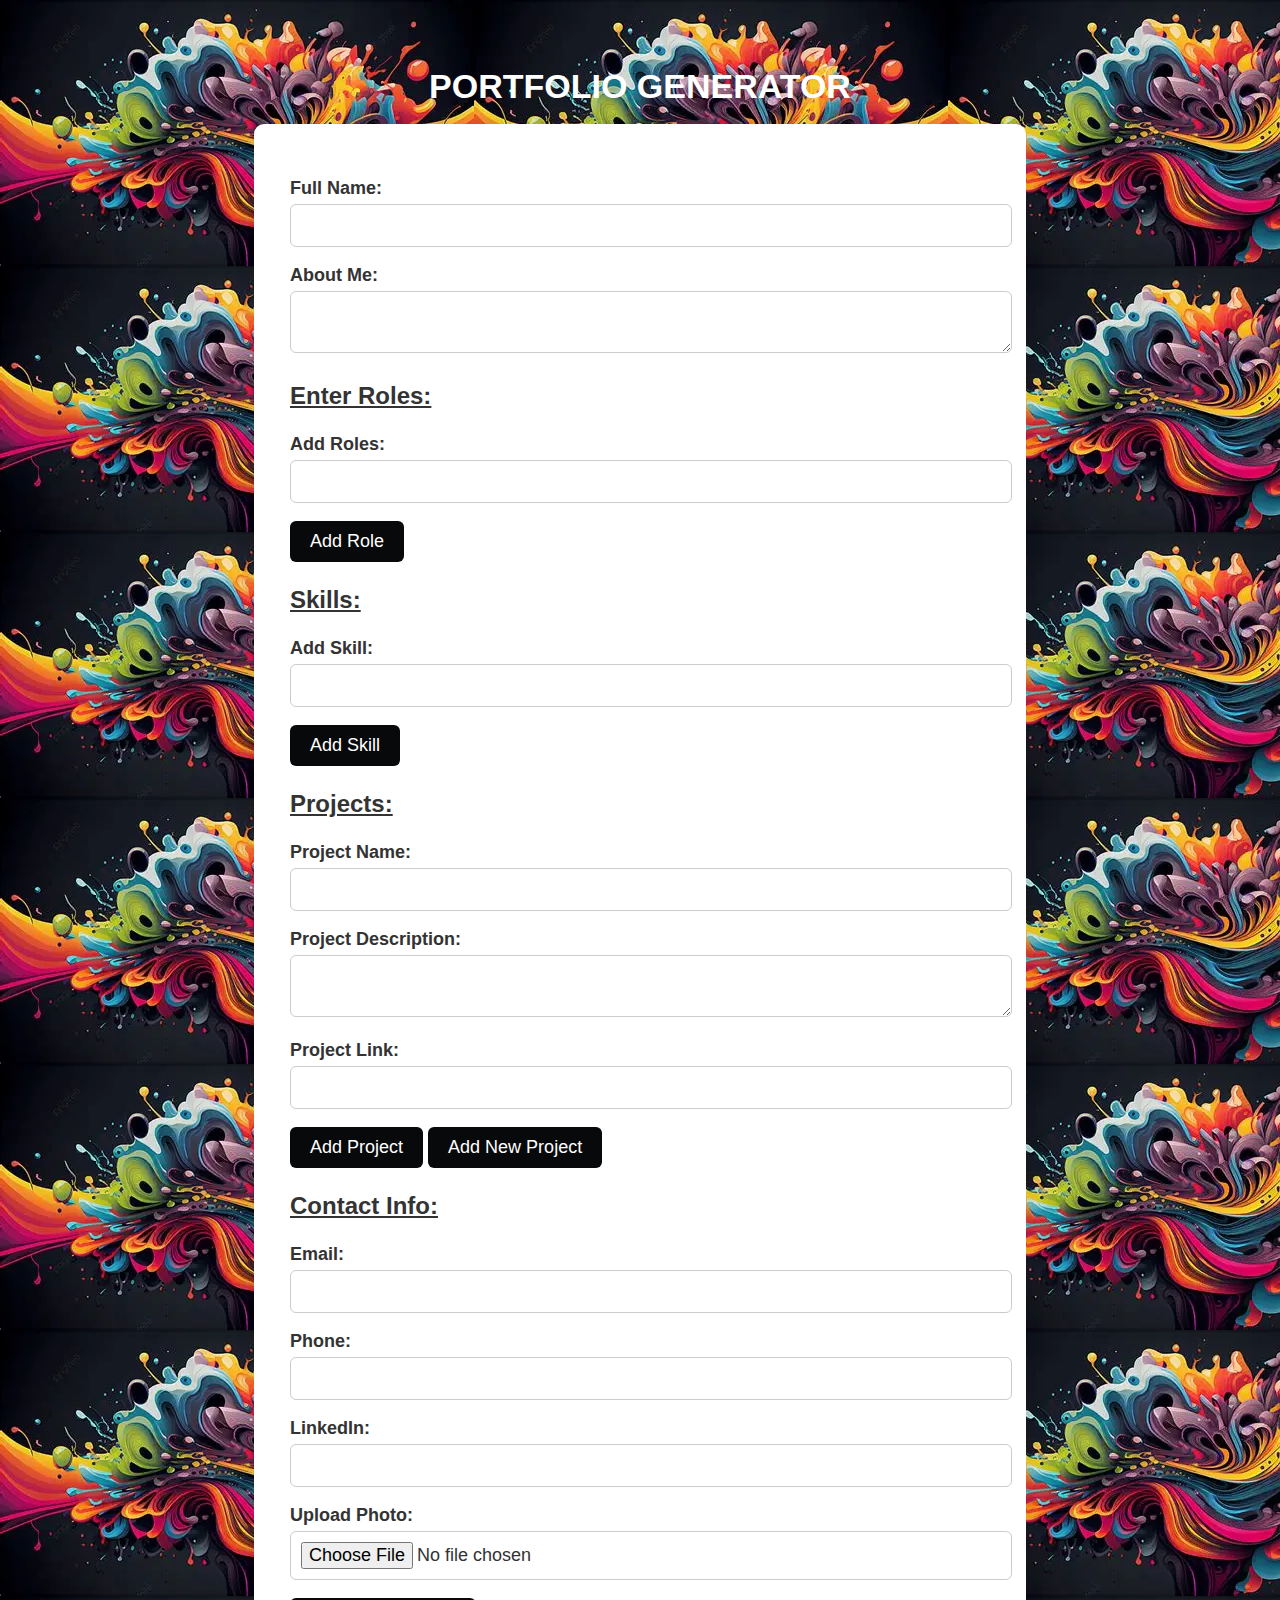
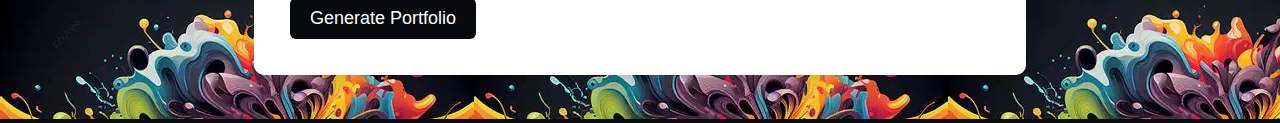
<file: index.html>
<!DOCTYPE html>
<html lang="en">
<head>
  <meta charset="UTF-8" />
  <meta name="viewport" content="width=device-width, initial-scale=1" />
  <title>Portfolio Form</title>
  <link rel="stylesheet" href="style.css">
</head>
<body>
  <h1>PORTFOLIO GENERATOR</h1>
  <form id="portfolioForm">
     
   
    <label>Full Name: <input type="text" id="name" required /></label>
    <label>About Me: <textarea id="aboutText" required></textarea></label>

    
    <h3>Enter Roles: </h3>
    <label>Add Roles:
      <input type="text" id="phraseInput" />
    </label>
    <button type="button" class="btn" id="addPhraseBtn">Add Role</button>
    <div class="list" id="phrasesList"></div>

    
    <h3>Skills: </h3>
    <label>Add Skill:
      <input type="text" id="skillInput" />
    </label>
    <button type="button" class="btn" id="addSkillBtn">Add Skill</button>
    <div class="list" id="skillsList"></div>

    
    <h3>Projects: </h3>
    <div id="projectFields">
      <label>Project Name: <input type="text" id="projName" /></label>
      <label>Project Description: <textarea id="projDesc"></textarea></label>
      <label>Project Link: <input type="text" id="projLink" /></label>
      <button type="button" class="btn" id="addProjectBtn">Add Project</button>
      <button type="button" class="btn" id="newProjectBtn">Add New Project</button>
    </div>
    <div class="list" id="projectsList"></div>

  
    <h3>Contact Info: </h3>
    <label>Email: <input type="email" id="email" /></label>
    <label>Phone: <input type="text" id="phone" /></label>
    <label>LinkedIn: <input type="text" id="linkedin" /></label>
    <label>Upload Photo: <input type="file" id="photo" accept="image/*" /></label>

    
    <button type="submit" class="btn">Generate Portfolio</button>
  </form>

  <script src="script.js"></script>
</body>
</html>
</file>
<file: style.css>
*{
        font-size: 18px;  
    }
    body {
      font-family: Arial, sans-serif;
      background: #0a0b0d;
      padding: 2rem;
      background-image: url('download.webp'); 
      color: #333;
    }
    form {
      max-width: 700px;
      margin: auto;
      background: #fff;
      padding: 2rem;
      border-radius: 10px;
      box-shadow: 0 6px 20px rgba(0,0,0,0.1);
    }
    h1 { text-align: center; margin-bottom: 1rem; color: white; font-size: 34px; }
    h3 { font-style: bold; text-decoration: underline; font-size: 24px;}
    label { display: block; margin-top: 1rem; font-weight: bold; }
    input, textarea {
      width: 100%;
      padding: 10px;
      margin-top: 5px;
      border: 1px solid #ccc;
      border-radius: 6px;
    }
    .btn {
      margin-top: 1rem;
      padding: 10px 20px;
      background: #07090b;
      color: #fff;
      border: none;
      border-radius: 6px;
      cursor: pointer;
      font-size: 1rem;
    }
    .btn:hover { background: #3d3f43; }
    .list { margin-top: 1rem; }
    .list-item {
      background: #e8f0ff;
      padding: 8px 12px;
      margin: 5px 0;
      border-radius: 6px;
    }
</file>
